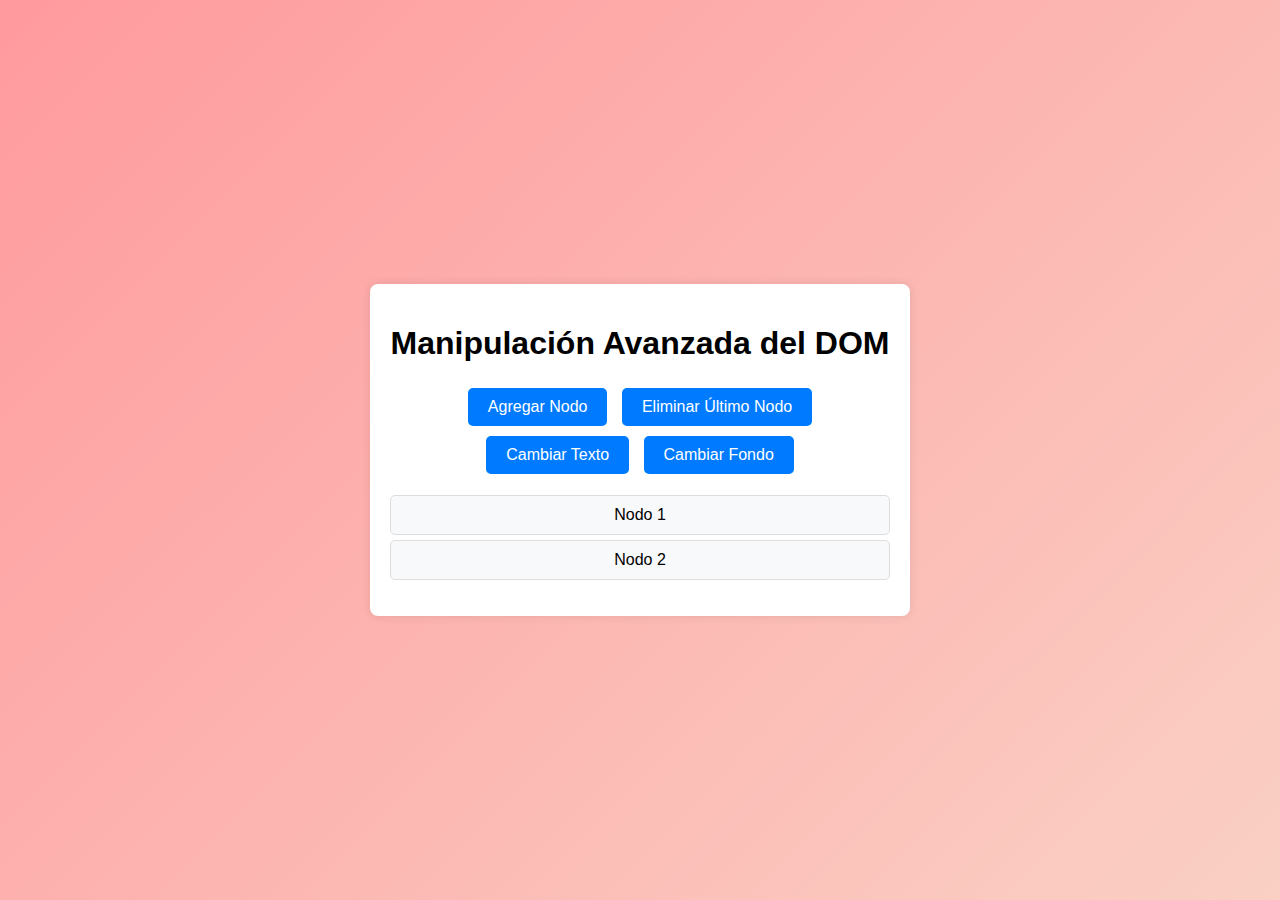
<file: index.html>
<!DOCTYPE html>
<html lang="es">
<head>
    <meta charset="UTF-8">
    <meta name="viewport" content="width=device-width, initial-scale=1.0">
    <title>Manipulación Avanzada del DOM</title>
    <link rel="stylesheet" href="css/nodos.css">
    <script src="js/nodos.js"></script>
</head>
<body>
    <div id="container">
        <h1>Manipulación Avanzada del DOM</h1>
        <button id="addNode">Agregar Nodo</button>
        <button id="removeNode">Eliminar Último Nodo</button>
        <button id="changeText">Cambiar Texto</button>
        <button id="changeBackground">Cambiar Fondo</button>
        <ul id="nodeList">
            <li>Nodo 1</li>
            <li>Nodo 2</li>
        </ul>
    </div>

    
</body>
</html>
</file>
<file: css/nodos.css>
body {
    font-family: Arial, sans-serif;
    margin: 0;
    padding: 0;
    display: flex;
    justify-content: center;
    align-items: center;
    height: 100vh;
    background: linear-gradient(135deg, #ff9a9e, #fad0c4);
}

#container {
    background-color: #fff;
    padding: 20px;
    border-radius: 8px;
    box-shadow: 0 0 10px rgba(0, 0, 0, 0.1);
    text-align: center;
    max-width: 500px;
    width: 100%;
}

button {
    margin: 5px;
    padding: 10px 20px;
    font-size: 16px;
    cursor: pointer;
    border: none;
    border-radius: 5px;
    background-color: #007bff;
    color: white;
    transition: background-color 0.3s ease;
}

button:hover {
    background-color: #0056b3;
}

ul {
    list-style-type: none;
    padding: 0;
}

li {
    background-color: #f8f9fa;
    margin: 5px 0;
    padding: 10px;
    border-radius: 5px;
    border: 1px solid #ddd;
    transition: all 0.3s ease;
}

.bold {
    font-weight: bold;
}

.border {
    border: 2px solid #007bff;
}
</file>
